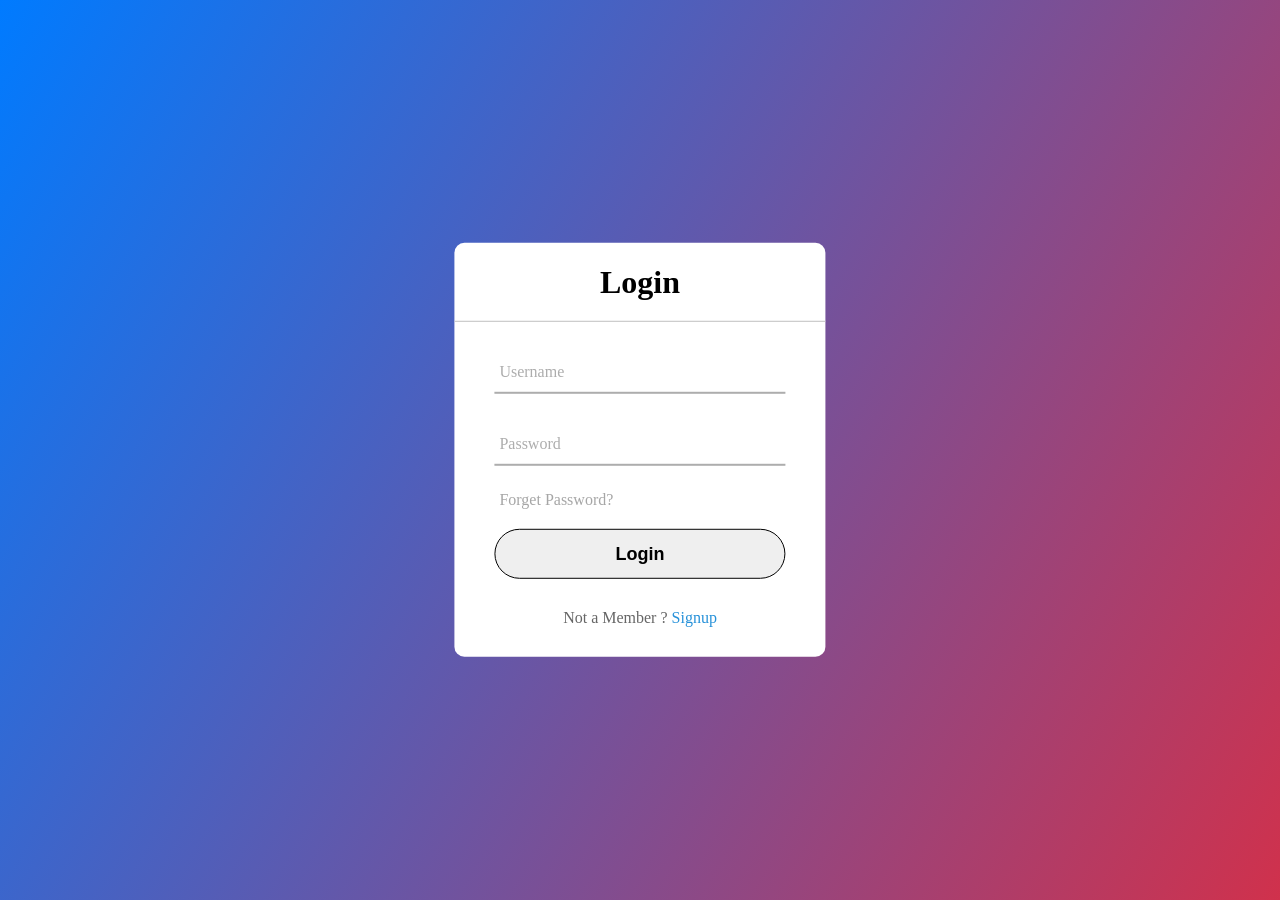
<file: index.html>
<!DOCTYPE html>
<html lang="en">
  <head>
    <title>Home</title>
    <meta charset="UTF-8" />
    <meta name="viewport" content="width=device-width" />
    <link rel="stylesheet" href="style.css" />
  </head>
  <body>
    <div class="container">
      <div class="center">
          <h1>Login</h1>
          <form action="" method="POST">
              <div class="txt_field">
                  <input type="text" name="text" required>
                  
                  <label>Username</label>
              </div>
              <div class="txt_field">
                  <input type="password" name="password" required>
                 
                  <label>Password</label>
              </div>
              <div class="pass">Forget Password?</div>
              <a href="admin.html"><input name="button" type="Submit" value="Login"></a>
              <div class="signup_link">
                  Not a Member ? <a href="signup.php">Signup</a>
              </div>
          </form>
      </div>
    </div>
  </body>
</html>
</file>
<file: style.css>
body{
    margin: 0;
    padding: 0;
    font-family: Roboto;
    background-repeat: no-repeat;
    background-size: cover;
    background: linear-gradient(120deg, #007bff, #d0314c);
    height: 100vh;
    overflow: hidden;
  }
  
  .center{
    position: absolute;
    top: 50%;
    left: 50%;
    transform: translate(-50%, -50%);
    width: 29vw;
    background: white;
    border-radius: 10px;
  }
  
  .center h1{
    text-align: center;
    padding: 0 0 20px 0;
    border-bottom: 1px solid silver;
  }
  
  .center form{
    padding: 0 40px;
    box-sizing: border-box;
  }
  
  form .txt_field{
    position: relative;
    border-bottom: 2px solid #adadad;
    margin: 30px 0;
  }
  
  .txt_field input{
    width: 100%;
    padding: 0 5px;
    height: 40px;
    font-size: 16px;
    border: none;
    background: none;
    outline: none;
  }
  
  .txt_field label{
    position: absolute;
    top: 50%;
    left: 5px;
    color: #adadad;
    transform: translateY(-50%);
    font-size: 16px;
    pointer-events: none;
  }
  
  .txt_field span::before{
    content: '';
    position: absolute;
    top: 40px;
    left: 0;
    width: 0px;
    height: 2px;
    background: #2691d9;
    transition: .5s;
  }
  
  .txt_field input:focus ~ label,
  .txt_field input:valid ~ label{
    top: -5px;
    color: #2691d9;
  }
  
  .txt_field input:focus ~ span::before,
  .txt_field input:Valid ~ span::before{
    width: 100%;
  }
  
  .pass{
    margin: -5px 0 20px 5px;
    color: #a6a6a6;
    cursor: pointer;
  }
  
  .pass:hover{
    text-decoration: underline;
  }
  
  input[type="Submit"]{
    width: 100%;
    height: 50px;
    border: 1px solid;
    border-radius: 25px;
    font-size: 18px;
    font-weight: 700;
    cursor: pointer;
  
  }
  
  input[type="Submit"]:hover{
    background: #2691d9;
    color: #e9f4fb;
    transition: .5s;
  }
  
  .signup_link{
    margin: 30px 0;
    text-align: center;
    font-size: 16px;
    color: #666666;
  }
  
  .signup_link a{
    color: #2691d9;
    text-decoration: none;
  }
  
  .signup_link a:hover{
    text-decoration: underline;
  }
  
  .HomeAbout{
    width: 100vw;
    height: 25vh;
  }
</file>
<file: style login.css>
body{
    margin: 0;
    padding: 0;
    font-family: Roboto;
    background-repeat: no-repeat;
    background-size: cover;
    background: linear-gradient(120deg, #007bff, #d0314c);
    height: 100vh;
    overflow: hidden;
  }
  
  .center{
    position: absolute;
    top: 50%;
    left: 50%;
    transform: translate(-50%, -50%);
    width: 29vw;
    background: white;
    border-radius: 10px;
  }
  
  .center h1{
    text-align: center;
    padding: 0 0 20px 0;
    border-bottom: 1px solid silver;
  }
  
  .center form{
    padding: 0 40px;
    box-sizing: border-box;
  }
  
  form .txt_field{
    position: relative;
    border-bottom: 2px solid #adadad;
    margin: 30px 0;
  }
  
  .txt_field input{
    width: 100%;
    padding: 0 5px;
    height: 40px;
    font-size: 16px;
    border: none;
    background: none;
    outline: none;
  }
  
  .txt_field label{
    position: absolute;
    top: 50%;
    left: 5px;
    color: #adadad;
    transform: translateY(-50%);
    font-size: 16px;
    pointer-events: none;
  }
  
  .txt_field span::before{
    content: '';
    position: absolute;
    top: 40px;
    left: 0;
    width: 0px;
    height: 2px;
    background: #2691d9;
    transition: .5s;
  }
  
  .txt_field input:focus ~ label,
  .txt_field input:valid ~ label{
    top: -5px;
    color: #2691d9;
  }
  
  .txt_field input:focus ~ span::before,
  .txt_field input:Valid ~ span::before{
    width: 100%;
  }
  
  .pass{
    margin: -5px 0 20px 5px;
    color: #a6a6a6;
    cursor: pointer;
  }
  
  .pass:hover{
    text-decoration: underline;
  }
  
  input[type="Submit"]{
    width: 100%;
    height: 50px;
    border: 1px solid;
    border-radius: 25px;
    font-size: 18px;
    font-weight: 700;
    cursor: pointer;
  
  }
  
  input[type="Submit"]:hover{
    background: #2691d9;
    color: #e9f4fb;
    transition: .5s;
  }
  
  .signup_link{
    margin: 30px 0;
    text-align: center;
    font-size: 16px;
    color: #666666;
  }
  
  .signup_link a{
    color: #2691d9;
    text-decoration: none;
  }
  
  .signup_link a:hover{
    text-decoration: underline;
  }
  
  .HomeAbout{
    width: 100vw;
    height: 25vh;
  }
</file>
